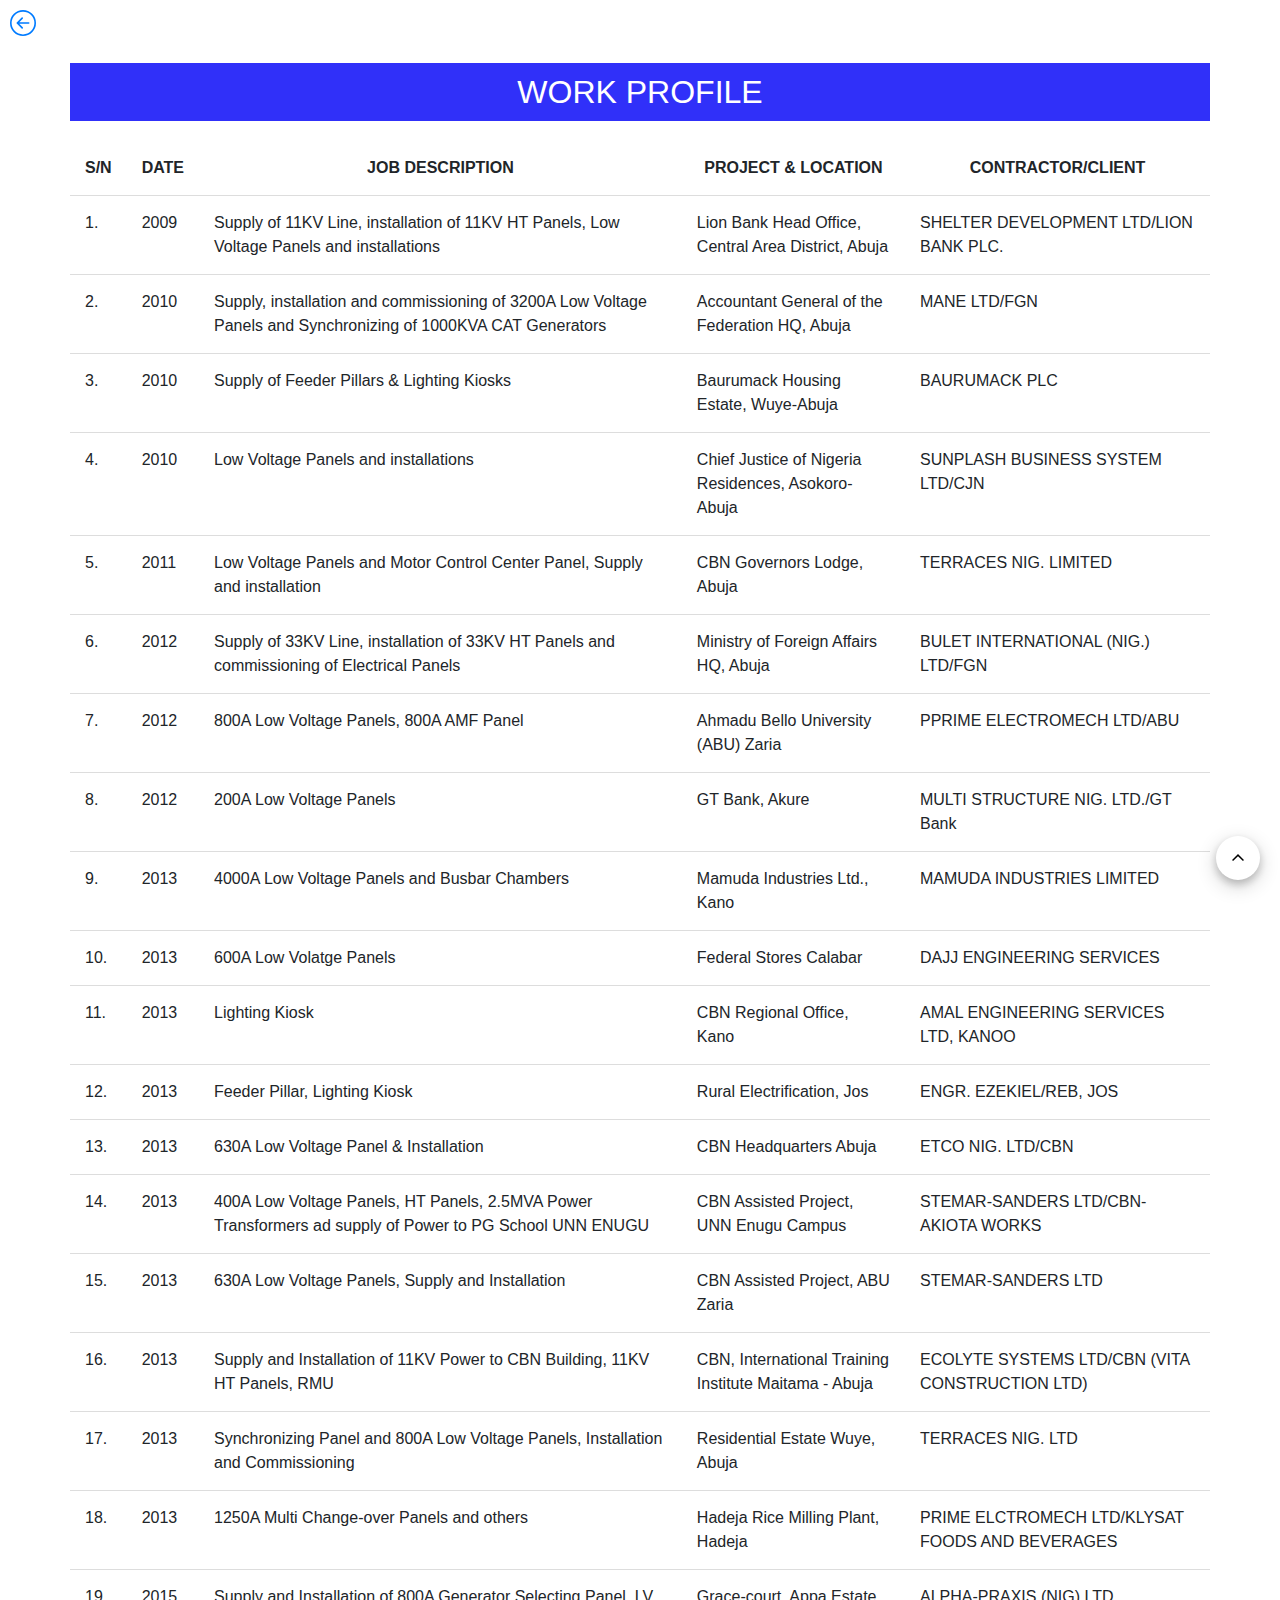
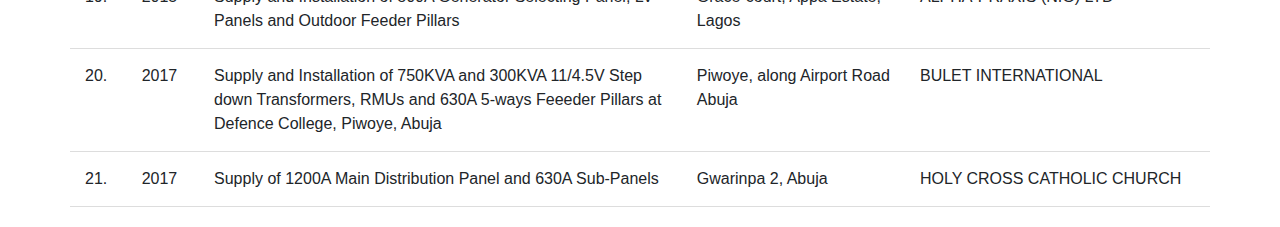
<file: jobProfile.html>
<!DOCTYPE html>
<html lang="en">
<head>
    <meta charset="UTF-8">
    <meta http-equiv="X-UA-Compatible" content="IE=edge">
    <meta name="viewport" content="width=device-width, initial-scale=1.0">
    <title>Job Profile: SAMBAS-DAVID LTD.</title>
    <link rel="stylesheet" href="styles.css">
    <link rel="stylesheet" href="bootstrap.css">
    <link rel="stylesheet" href="https://fonts.googleapis.com/css2?family=Material+Symbols+Outlined:opsz,wght,FILL,GRAD@20..48,100..700,0..1,-50..200" />
    <script src="script.js" defer></script>
</head>
<body>
  
  <div class="return-home">
    <a href="index.html">
    <svg xmlns="http://www.w3.org/2000/svg" width="26" height="26" fill="currentColor" class="bi bi-arrow-left-circle" viewBox="0 0 16 16">
        <path fill-rule="evenodd" d="M1 8a7 7 0 1 0 14 0A7 7 0 0 0 1 8zm15 0A8 8 0 1 1 0 8a8 8 0 0 1 16 0zm-4.5-.5a.5.5 0 0 1 0 1H5.707l2.147 2.146a.5.5 0 0 1-.708.708l-3-3a.5.5 0 0 1 0-.708l3-3a.5.5 0 1 1 .708.708L5.707 7.5H11.5z"/>
    </svg>
    </a>
  </div>
 
  <a href="#" id="toTop"><span class="material-symbols-outlined upNav">keyboard_arrow_up</span></a>

  <h2 class="container sdlJOBS" style="color:white;">WORK PROFILE</h2>
    <table class="container">
        <tr>
          <th>S/N</th>
          <th>DATE</th>
          <th>JOB DESCRIPTION</th>
          <th>PROJECT & LOCATION</th>
          <th>CONTRACTOR/CLIENT</th>
        </tr>
        <tr>
            <td>1.</td>
            <td>2009</td>
            <td>Supply of 11KV Line, installation of 11KV HT Panels, Low Voltage Panels and installations</td>
            <td>Lion Bank Head Office, Central Area District, Abuja</td>
            <td>SHELTER DEVELOPMENT LTD/LION BANK PLC.</td>
        </tr>
        <tr>
          <td>2.</td>
          <td>2010</td>
          <td>Supply, installation and commissioning of 3200A Low Voltage Panels and Synchronizing of 1000KVA CAT Generators</td>
          <td>Accountant General of the Federation HQ, Abuja</td>
          <td>MANE LTD/FGN</td>
        </tr>
        <tr>
            <td>3.</td>
            <td>2010</td>
            <td>Supply of Feeder Pillars & Lighting Kiosks</td>
            <td>Baurumack Housing Estate, Wuye-Abuja</td>
            <td>BAURUMACK PLC</td>
        </tr>
        <tr>
            <td>4.</td>
            <td>2010</td>
            <td>Low Voltage Panels and installations</td>
            <td>Chief Justice of Nigeria Residences, Asokoro-Abuja</td>
            <td>SUNPLASH BUSINESS SYSTEM LTD/CJN</td>
        </tr>
        <tr>
            <td>5.</td>
            <td>2011</td>
            <td>Low Voltage Panels and Motor Control Center Panel, Supply and installation</td>
            <td>CBN Governors Lodge, Abuja</td>
            <td>TERRACES NIG. LIMITED</td>
        </tr>
        <tr>
          <td>6.</td>
          <td>2012</td>
          <td>Supply of 33KV Line, installation of 33KV HT Panels and commissioning of Electrical Panels</td>
          <td>Ministry of Foreign Affairs HQ, Abuja</td>
          <td>BULET INTERNATIONAL (NIG.) LTD/FGN</td>
        </tr>
        <tr>
            <td>7.</td>
            <td>2012</td>
            <td>800A Low Voltage Panels, 800A AMF Panel</td>
            <td>Ahmadu Bello University (ABU) Zaria</td>
            <td>PPRIME ELECTROMECH LTD/ABU</td>
        </tr>
        <tr>
            <td>8.</td>
            <td>2012</td>
            <td>200A Low Voltage Panels</td>
            <td>GT Bank, Akure</td>
            <td>MULTI STRUCTURE NIG. LTD./GT Bank</td>
        </tr>
        <tr>
            <td>9.</td>
            <td>2013</td>
            <td>4000A Low Voltage Panels and Busbar Chambers</td>
            <td>Mamuda Industries Ltd., Kano</td>
            <td>MAMUDA INDUSTRIES LIMITED</td>
        </tr>
        <tr>
            <td>10.</td>
            <td>2013</td>
            <td>600A Low Volatge Panels</td>
            <td>Federal Stores Calabar</td>
            <td>DAJJ ENGINEERING SERVICES</td>
        </tr>
        <tr>
            <td>11.</td>
            <td>2013</td>
            <td>Lighting Kiosk</td>
            <td>CBN Regional Office, Kano</td>
            <td>AMAL ENGINEERING SERVICES LTD, KANOO</td>
        </tr>
        <tr>
            <td>12.</td>
            <td>2013</td>
            <td>Feeder Pillar, Lighting Kiosk</td>
            <td>Rural Electrification, Jos</td>
            <td>ENGR. EZEKIEL/REB, JOS</td>
        </tr>
        <tr>
            <td>13.</td>
            <td>2013</td>
            <td>630A Low Voltage Panel & Installation</td>
            <td>CBN Headquarters Abuja</td>
            <td>ETCO NIG. LTD/CBN</td>
        </tr>
        <tr>
            <td>14.</td>
            <td>2013</td>
            <td>400A Low Voltage Panels, HT Panels, 2.5MVA Power Transformers ad supply of Power to PG School UNN ENUGU</td>
            <td>CBN Assisted Project, UNN Enugu Campus</td>
            <td>STEMAR-SANDERS LTD/CBN-AKIOTA WORKS</td>
        </tr>
        <tr>
            <td>15.</td>
            <td>2013</td>
            <td>630A Low Voltage Panels, Supply and Installation</td>
            <td>CBN Assisted Project, ABU Zaria</td>
            <td>STEMAR-SANDERS LTD</td>
        </tr>
        <tr>
            <td>16.</td>
            <td>2013</td>
            <td>Supply and Installation of 11KV Power to CBN Building, 11KV HT Panels, RMU</td>
            <td>CBN, International Training Institute Maitama - Abuja</td>
            <td>ECOLYTE SYSTEMS LTD/CBN (VITA CONSTRUCTION LTD)</td>
        </tr>
        <tr>
            <td>17.</td>
            <td>2013</td>
            <td>Synchronizing Panel and 800A Low Voltage Panels, Installation and Commissioning</td>
            <td>Residential Estate Wuye, Abuja</td>
            <td>TERRACES NIG. LTD</td>
        </tr>
        <tr>
            <td>18.</td>
            <td>2013</td>
            <td>1250A Multi Change-over Panels and others</td>
            <td>Hadeja Rice Milling Plant, Hadeja</td>
            <td>PRIME ELCTROMECH LTD/KLYSAT FOODS AND BEVERAGES</td>
        </tr>
        <tr>
            <td>19.</td>
            <td>2015</td>
            <td>Supply and Installation of 800A Generator Selecting Panel, LV Panels and Outdoor Feeder Pillars</td>
            <td>Grace-court, Appa Estate, Lagos</td>
            <td>ALPHA-PRAXIS (NIG) LTD</td>
        </tr>
        <tr>
            <td>20.</td>
            <td>2017</td>
            <td>Supply and Installation of 750KVA and 300KVA 11/4.5V Step down Transformers, RMUs and 630A 5-ways Feeeder Pillars at Defence College, Piwoye, Abuja</td>
            <td>Piwoye, along Airport Road Abuja</td>
            <td>BULET INTERNATIONAL</td>
        </tr>
        <tr>
            <td>21.</td>
            <td>2017</td>
            <td>Supply of 1200A Main Distribution Panel and 630A Sub-Panels</td>
            <td>Gwarinpa 2, Abuja</td>
            <td>HOLY CROSS CATHOLIC CHURCH</td>
        </tr>
      </table> 

</body>
</html>
</file>
<file: styles.css>
:root {
    --custo-grey: rgb(155, 154, 154);
    --grey-border: 1px solid rgb(155, 154, 154);
    --shadow: 0 4px 8px 0 rgba(0, 0, 0, 0.2), 0 6px 20px 0 rgba(0, 0, 0, 0.19);
    --darkish: rgb(48, 48, 49);
    --defaultShadow: 0 4px 8px 0 rgba(0, 0, 0, 0.2), 0 6px 20px 0 rgba(0, 0, 0, 0.19);
  }

@import url('https://fonts.googleapis.com/css2?family=Lato:ital,wght@0,400;1,700&display=swap');

/* Poppins */
@import url('https://fonts.googleapis.com/css2?family=Poppins:wght@400;600;700&display=swap');
  
  *{  scroll-behavior: smooth;
      box-sizing: border-box;
      margin: 0;
      padding: 0;
      box-sizing: border-box;
  
    }
  
  .body-wrapper {
    font-family: system-ui, -apple-system, "Segoe UI", Roboto, "Helvetica Neue", "Noto Sans", "Liberation Sans", Arial, sans-serif, "Apple Color Emoji", "Segoe UI Emoji", "Segoe UI Symbol", "Noto Color Emoji", "Lato", "Poppins";
    
  }

  .return-home{
    display: inline-block;
    margin-left: 10px;
    margin-top: 10px;
  }
  
  .header {
    position: sticky;
    top: 0;
    z-index: 99999;
    display: block;
    height: 70px;
    width: 100%;
    border-bottom: var(--grey-border);
    background-color: white;
    
  }

  .company-info img{
    height: 40px;
    width: 40px;
    margin-right: 5px;
  }
  
  .headerText {
    padding-top: 6px;
    line-height: 50px;
  }
  
  .company-info {
    height: 100%;
    width: 100%;
    display: flex;
    flex-direction: row;
    align-items: center;
    padding: 10px;
    
  }
  
  .theme {
    display: flex;
    align-items: center;
  }
  
  .parent-toggle{
    border: 1px solid grey;
    height: 22px;
    width: 42px;
    border-radius: 20px;
    margin: 10px 10px 10px 10px;
    display: flex;
    align-items: center;
    background-color: white;
    position: relative;
    cursor: pointer;
  }
  
  .child-toggle{
    display: flex;
    align-items: center;
    height: 19px;
    width: 20px;
    border-radius: 50%;
    background-color: grey;
    cursor: pointer;
    position: absolute;
    left: 1px;
    margin-left: 0px;
    transition: 0.3s    
  }
  
  .theme-icons {
    display: flex;
    justify-content: space-between;
    align-items: center;
    width: 100%;
    height: 100%;
    margin-top: 0.8px;
    margin-right: 1px;
    margin-left: 1px;
    padding: 0 2px;
  }
  
  .main-wrapper {
    display: flex;
    flex-direction: column;
    justify-content: center;
    margin-bottom: 20px;
  }
  
  .company-desc {
    padding: 30px 20px;
    border: var(--grey-border);
    background: linear-gradient(90deg,rgba(0,0,0,0.7),rgba(0,0,0,0.3)), url(/images/Panel_room.jpg);
    background-size: 100% 100%;
  }
  
  .company-desc-header {
    display: flex;
    margin-bottom: 25px;
    border-bottom: 1px solid rgb(197, 197, 197);
    padding-bottom: 15px;
  }
  
  .company-desc-text {
    color: white;
    display: flex;
    flex-direction: column;
    align-self: center;
    text-align: justify;
    padding-top: 10px;
    margin-left: 5px;
    
  }
  
  .seeMore {
    display: inline-block;
    margin-top: 15px;
  }
  .seeMore:hover {
    background-color: white;
    color: black;
  }
  
  .carousel-indicators li {
    width: 8px!important;
    height: 8px!important;
    border-radius: 50%;
  }
  
  
  .about-item {
    padding: 10px; 
  }
  
  .footer {
    background-color: rgb(48, 48, 49);
    color: white;
    height: fit-content;
           
  }
  
  .contacts-wrapper{
    display: grid;
  }
  
  .address {
    color: white;
    display: flex;
    align-items: baseline;
  }
  
  .socials {
    display: flex;
    justify-content: center;
    align-items: flex-start;
  }
  
  .socials-group {
    display: flex;
    align-items: center;
    margin-right: 20px;
    margin-bottom: 10px;
  }
  
  .socials-group svg{
    margin-right: 5px;
  }
  
  .tel {
    display: flex;
    align-items: baseline;
    margin-bottom: 10px;
  }
  
  .small-icon {
    margin-right: 5px;
    
  }
  
  .upNav {
    position: fixed;
    right: 20px;
    bottom: 20px;
    color: black;
    background-color: white;
    box-shadow: 0 4px 8px 0 rgba(0, 0, 0, 0.2), 0 6px 20px 0 rgba(0, 0, 0, 0.19);
    border-radius: 100%; 
  }
  
  .upNav:hover {
    background-color: antiquewhite;
    transform: scale(1.1);
  }
  
  #toTop {
    display: block;
  }
  
  .sdlJOBS {
    display: flex;
    justify-content: center;
    padding: 10px;
    margin: 20px 10px 20px 10px;
    background-color: rgb(48, 48, 249); 
  }
  
  table {
    margin-bottom: 20px;
  }
  
  table, td {
    text-align: left;
    vertical-align: top;
  }
  
  table th {
    text-align: center;
  }
  
  th, td {
    padding: 15px;
    border-bottom: 1px solid #ddd;
  }
  
  tr:hover {background-color: rgb(235, 241, 247);}
  
  @media (max-width: 450px){
  
    #hamburger-btn {
      margin: 10px auto 2px 10px;
    }
  
    .nav-tools{
      display: flex;
    }
  
    .navigation {
      display: none;
      transition: 0.5s;
    }
     
    nav button{
      display: flex;
      align-items: center;
      justify-content: space-between;
      width: 100px;
      margin: 0 auto;
      border: none;
      background-color: transparent;
      color: white;
      padding: 5px;
    }
  
    nav button:focus{
      outline: none;
    }
    
    .nav-hide {
        margin: 0;
        padding: 0;
        display: block;
        text-align: center;
        background-color: rgb(1, 1, 23);
        text-decoration: none;
        transition: 0.3s;
    }
  
    .dropDown-btn {
      padding: 10px; 
      margin-left: 42%;
    }
  
    .dropDown-btn span {display: none;}
   
    a.nav-link {
      color:rgb(235, 241, 247);
    }
  
    a.nav-link:hover{ 
      background-color: rgb(214, 81, 19);
      color: white;
    }  

    .upNav {
      padding: 5px;
    }
  
    .info-graphics {
      display: grid;
      grid-template-rows: 1fr 1fr;
      gap: 4px;
      height: auto;
      border-bottom: var(--grey-border);
    }
  
    .logo-main {
      height: 56px;
      width: 55px;
  
    }
  
    .logo-main img {
      height: 100%;
      width: 100%;
    }
    
    .company-desc {
      height: 220px;
      padding: 20px 15px;
      line-height: 5px;
    }
    
    .company-desc-header {
      margin-bottom: 15px;
      align-items: center;
    }
  
    .header-imgGroup {
      display: grid;
      grid-template-columns: 1fr 1fr;  
    }
  
    .company-desc-text{
      /* margin-top: -8px; */
      line-height: 10px;
      /* border: 1px solid yellow; */
    }
    .company-desc-text h4{
      font-size: 23px;
      margin-top: 3px;
    }
    .company-desc-text p{
      font-size: 12px;
      
    }
  
    .carousel {
      height: 200px;
      margin-right: 2.5px;
    }
    .carousel img{
      height: 200px;
    }
  
    .busbar {
      height: 200px !important;
      width: 100%;
      position: relative;
      overflow: hidden;
      margin-left: 2.5px;
    }
  
    .busbar img {
      height: 200px !important;
      width: 100%;
      position: absolute;
    }
  
    .busbar-textBox {
      text-align: justify;
      line-height: 0px;
      position: absolute;
      left: 0%;
      width: 100%;
      height: 100%;
      background: rgba(0, 0, 0, 0.19);
    }
    
    .busbar-text{
      color: white;
      text-align: left;
      position: absolute;
      top: 60%;
      left: 10px; 
    }
  
    #products-quick-nav {
      margin-top: 15px;
    }
  
    .products {
      display: flex;
      flex-direction: column;
      width: 90%;
      margin: 0 auto;
    }
    .products-info {
      width: 80%;
      margin: 0 auto;
    }
  
    .products-gallery {
      width: 80vw;
      margin: 10px auto;
    }
  
    .product-item {
      height: 300px;
      padding: 5px;
      margin: 20px 10%;
      border: var(--grey-border);
    }
  
    .product-item img{
      height: 80%;
      width: 100%;
    }
  
    .footer {
      padding: 15px 25px;
    }

    .contacts-wrapper {
        display: grid;
        grid-template-columns: 1fr 1fr;
        grid-template-rows: 1fr 1fr;
        gap: 12px;
    }
    
    .address {
      margin-bottom: 5px;
      font-size: 11px;
      grid-column: 1/2;
      grid-row: 1/2;
      
    }

    .tel {
        font-size: 11px;
        grid-column: 2/3;
        grid-row: 1/2;
        border-left: 1px solid grey;
        padding-left: 5px;
    }
  
    .socials {
      justify-content: center;
      /* margin-left: 25px; */
      margin-top: 5px;
      grid-column: 1/3;
      grid-row: 2/3;
      font-size: 12px;
    }
  
    .bi-telephone {
        display: none;
    }
    .bi-facebook {
      color: blue;
      background-color: white;
      border-radius: 50%;
      height: 15px;
      width: 15px;
    }
  
    .bi-envelope {
      color: white;
      height: 15px;
      width: 15px;
    }
  
  }
  
  @media (min-width: 450px) and (max-width:769px){
  
    #hamburger-btn {
      margin: 10px auto 2px 10px;
      background-color: white;
      border-radius: 3px;
      cursor: pointer;
    }
    
    .nav-tools{
      display: flex;
      border-bottom: var(--grey-border);
    }
  
    .navigation {
      display: none;
    }
  
    .theme {
      margin-right: 10px;
    }
    #hamburger-btn {
      background-color: transparent;
    }
     
    .dropDown-btn {padding: 10px;}
    .dropDown-btn span {display: none;}
  
    nav button{
      display: block;
      width: 100px;
      margin: 0 auto;
      border: none;
      background-color: transparent;
      color: white;
    }
  
    nav button:focus{
      outline: none;
    }
  
    .nav-hide {
        margin: 0;
        padding: 0;
        display: block;
        text-align: center;
        background-color: rgb(1, 1, 23);
        text-decoration: none;   
    }
   
    a.nav-link {
      color:rgb(235, 241, 247);
    }
  
    a.nav-link:hover{ 
      background-color: rgb(214, 81, 19);
      color: white;
    }
  
    .upNav {
      padding: 7px;
    }
  
    .info-graphics {
      display: grid;
      grid-template-rows: 1fr 1fr;
      gap: 4px;
      margin-top: 10px;
      height: auto;
      border-bottom: var(--grey-border);
    }
  
    .logo-main {
      height: 65px;
      width: 65px;
    }
  
    .logo-main img {
      height: 100%;
      width: 100%;
    }
    
    .company-desc {
      height: 250px;
      padding: 30px 20px;
    }
    
    .company-desc-header {
      margin-bottom: 25px;
      align-items: center;
    }
  
    .company-desc-text{
      line-height: 10px;
    }
  
    .header-imgGroup {
      display: grid;
      grid-template-columns: 1fr 1fr; 
    }
  
    .carousel {
      height: 200px;
      margin-right: 2.5px;
    }
    .carousel img{
      height: 200px;
    }
  
    .busbar {
      height: 200px !important;
      width: 100%;
      position: relative;
      overflow: hidden;
      margin-left: 2.5px;
    }
  
    .busbar img {
      height: 200px !important;
      width: 100%;
      position: absolute;
    }
  
    .busbar-textBox {
      text-align: justify;
      line-height: 0px;
      position: absolute;
      left: 0%;
      width: 100%;
      height: 100%;
      background: rgba(0, 0, 0, 0.19);
    }
    
    .busbar-text{
      color: white;
      text-align: left;
      position: absolute;
      top: 60%;
      right: 5px; 
    }
  
    .products {
       margin: 10px auto;
    }
  
    .products-info {
      width: 70%;
      margin: 0 auto;
    }
  
    .products-gallery {
      display: grid;
      grid-template-columns: 1fr 1fr;
      grid-template-rows: 1fr 1fr;
      gap: 10px;
      padding: 10px;
      border: var(--grey-border);
    }
  
    .product-item {
      border: var(--grey-border);
      height: 100%;
      width: 100%;
      padding: 5px;
    }
  
    .product-item img{
      height:85%;
      width: 100%;
    }
  
    .transformer-substation {
      grid-column: 1/3;
    }
  
    .footer {
        padding: 15px 25px;
      }
  
      .contacts-wrapper {
          display: grid;
          grid-template-columns: 1fr 1fr;
          grid-template-rows: 1fr 1fr;
          gap: 12px;
      }
      
      .address {
        font-size: 12px;
        margin-bottom: 5px;
        grid-column: 1/2;
        grid-row: 1/2;
        
      }
  
      .tel {
          font-size: 12px;
          grid-column: 2/3;
          grid-row: 1/2;
          border-left: 1px solid grey;
          padding-left: 10px;
          align-items: center;
      }
    
      .socials {
        justify-content: center;
        margin-top: 5px;
        grid-column: 1/3;
        grid-row: 2/3;
        font-size: 14px;
      }
    
      .bi-telephone {
          display: none;
      }
      .bi-facebook {
        color: blue;
        background-color: white;
        border-radius: 50%;
        height: 20px;
        width: 20px;
      }
    
      .bi-envelope {
        color: white;
        height: 20px;
        width: 20px;
      }
  }
  
  @media (min-width: 769px) and (max-width: 1024px){
    #hamburger-btn {display: none;}
  
    .nav-bar {
      display:flex;
      flex-direction: row; 
      align-items: center;
      background-color: rgb(48, 48, 49);
    }
  
    .navigation {
      display: flex;
      flex-direction: row;
    }
  
    .theme span{
      color: white;
    }
  
    .nav-tools {
      margin-right: auto;
      margin-left: 10px;
    }
    
    .nav-link{
      background-color: rgb(48, 48, 49);
      color: white;
      border: 1px solid black;
      margin-right: 5px;
      padding: 12px !important;
    }
  
    .nav-link:hover{
      background-color: white;
      color: black;
    }
  
    .dropDown button {
      border: none;
      background-color: transparent;
      color: white;
      align-content: center;
      height: 50px;
      display: flex;
      align-items: center;
      margin: 0 5px 0 5px;
    }
  
    .dropDown button:focus {
      outline: none;
    }
  
    .dropDown button span{
      margin-left: 10px; 
    }
  
    .dropdown-content {
      margin: 5px;
      display: none;
      position: absolute;
      background-color: #f1f1f1;
      min-width: 160px;
      box-shadow: 0px 8px 16px 0px rgba(0,0,0,0.2);
      z-index: 1;
    }
  
    .dropdown-content a {
      background-color: transparent;
      color: black;
      padding: 12px 16px;
      text-decoration: none;
      display: block;
      border: none;
    }
  
    .dropdown-content a:hover{
      background-color: rgb(110, 174, 229);;
      color: white;
    }
  
    .upNav {
      padding: 10px;
    }
    
    .material-symbols-outlined {
      font-variation-settings:
      'FILL' 0,
      'wght' 400,
      'GRAD' 0,
      'opsz' 48
    }
  
    .logo-main {
      height: 90px;
      width: 90px;
    }
  
    .logo-main img {
      height: 100%;
      width: 100%;
    }
  
    .info-graphics {
      display: grid;
      grid-template-columns: 2.8fr 1.2fr;
      gap: 5px;
      margin-top: 10px;
      /* border: 1px solid gold; */
    }
    
    .logo-main{
      height: 85px;
      width: 85px;
    }
  
    .company-desc {
      height: 300px;
      padding: 30px 20px;
      grid-column: 1/2;
      grid-row: 1/3;
    }
    
    .company-desc-header {
      margin-bottom: 25px; 
    }
  
    .company-desc-text{
      margin-left: 5px;
      margin-top: -5px;
      line-height: 10px;
    }
    .company-desc-text h4{
      font-size: 30px;
    }
  
    .header-imgGroup {
      display: grid;
      grid-template-rows: 1fr 1fr;
      gap: 10px;
      grid-column: 2/3;
      grid-row: 1/3; 
    }
  
    .carousel {height: 145px;}
    .carousel img {height: 150px;}
  
    .busbar {
      height: 145px;
      width: 100%;
      position: relative;
      overflow: hidden;
    }
  
    .busbar img{
      height: 150px;
      width: 100%;
      position: absolute;
      transition: 0.3s;
    }
  
    .busbar-textBox {
      text-align: justify;
      line-height: 0px;
      position: absolute;
      left: 0%;
      width: 100%;
      height: 100%;
      background: rgba(0, 0, 0, 0.19);
      transition: 0.5s; 
    }
    
    .busbar-text{
      color: white;
      text-align: left;
      position: absolute;
      top: 60%;
      right: 5px;
    }
  
    .busbar:hover .busbar-textBox{
      left: 0%;
    }
  
    .busbar:hover img{
      transform: scale(1.2);
    }
  
    .about-us {
      display: grid;
      grid-template-columns: 1fr 1fr;
      grid-template-rows: 1fr 1fr;
      gap: 10px;
      margin-top: 15px;
    }
  
    .about{
      grid-column: 1/2;
      grid-row: 1/3;
      border-radius: 5px;
    }
    .vision{
      grid-column: 2/3;
      grid-row: 1/2;
    }
    .about-item {
      border: 1px solid green;
    }
  
    .products {
      display: grid;
      grid-template-columns: 1.5fr 3fr;
      gap: 10px;
      margin-top: 15px; 
    }
  
    .products-info {
      grid-column: 1/2;
      padding: 15px;
      border: var(--grey-border);
    }
  
    .products ul{
      margin: 10px;
    }
  
    .products-gallery {
      display: grid;
      grid-column: 2/3;
      grid-template-columns: 1fr 1fr;
      grid-template-rows: 1fr 1fr 1fr;
      gap: 15px;
      padding: 15px;
      border: var(--grey-border);  
    }
  
    .product-item {
      height: 100%;
      width: 100%;
      padding: 5px;
      border: 1px solid rgb(155, 154, 154);
      border-radius: 2px;
    }
  
    .product-item:hover {
      border: 1px solid blue;
    }
  
    .product-item img{
      height:81%;
      width: 100%;
    }
  
    .transformer-substation {
      grid-column: 1/3;
    }
  
    .footer{
      padding: 50px;
    }
  
    .contacts-wrapper {
      grid-template-columns: 1fr 1fr;
      grid-template-rows: 1fr 1fr;
      gap: 15px;
    }
  
    .address {
      grid-column: 1/2;
      grid-row: 1/2;
      display: flex;
      justify-content: flex-start;
    }
  
    .tel {
      grid-column: 1/2;
      grid-row: 2/3;
    }
  
    .socials {
      grid-column: 2/3;
      grid-row: 1/3;
      display: flex;
      justify-content: flex-start;
      align-items: center;
      border-left: var(--grey-border);
      padding-left: 20px;
    }
  
    .bi-facebook {
      color: white;
    }
  
    .bi-facebook:hover{
      color: blue;
      background-color: white;
      border-radius: 50%;
    }
  
    .bi-envelope {
      color: white;
    }
  
  }
  
  @media (min-width: 1025px){
  
    #hamburger-btn {display: none;}
  
    .nav-bar {
      display:flex;
      flex-direction: row; 
      align-items: center;
      background-color: rgb(48, 48, 49);
      
    }
  
    .navigation {
      display: flex;
      flex-direction: row;
    }
  
    .theme span{
      color: white;
    }
  
    .nav-tools {
      margin-right: auto;
      margin-left: 10px;
    }
    
    .nav-link {
      background-color: rgb(48, 48, 49);
      color: white;
      border: 1px solid black;
      margin-right: 5px;
      padding: 12px !important;
    }
  
    .nav-link:hover{
      background-color: white;
      color: black;
    }
  
    .dropDown button {
      border: none;
      background-color: transparent;
      color: white;
      align-content: center;
      height: 50px;
      display: flex;
      align-items: center;
      margin: 0 5px 0 5px;
    }
  
    .dropDown button:focus {
      outline: none;
    }
  
    .dropDown button span{
      margin-left: 10px;
      
    }
  
    .dropdown-content {
      margin: 5px;
      display: none;
      position: absolute;
      background-color: #f1f1f1;
      min-width: 160px;
      box-shadow: 0px 8px 16px 0px rgba(0,0,0,0.2);
      z-index: 1;
    }
  
    .dropdown-content a {
      background-color: transparent;
      color: black;
      padding: 12px 16px;
      text-decoration: none;
      display: block;
      border: none;
    }
  
    .dropdown-content a:hover{
      background-color: rgb(41, 22, 253);
      color: white;
    }
  
    .upNav {
      padding: 10px;
    }
    
    .material-symbols-outlined {
      font-variation-settings:
      'FILL' 0,
      'wght' 400,
      'GRAD' 0,
      'opsz' 48
    }
  
    .logo-main {
      height: 85px;
      width: 85px;
      
    }
  
    .logo-main img {
      height: 100%;
      width: 100%;
      margin-right: 5px;
    }
  
    .info-graphics {
      display: grid;
      grid-column: 1/3;
      grid-template-columns: 2.8fr 1.2fr;
      gap: 5px;
      margin-top: 10px;
    }
    
    .company-desc {
      padding: 30px 20px;
      grid-column: 1/2;
      grid-row: 1/3;
      height: 340px;
    }
  
    .company-desc-text {
      line-height: 12px;
      margin-top: -5px;
    }
  
    .company-desc-text h4{
      font-size: 34px;
    }
  
    .header-imgGroup {
      display: grid;
      grid-template-rows: 1.2fr 1fr;
      gap: 5px;
      grid-column: 2/3;
      grid-row: 1/3;
    }
  
    .carousel {
      height : 190px;
    }
  
    .carousel img {
      height: 190px;
    }
  
    .busbar {
      height: 145px;
      width: 100%;
      position: relative;
      overflow: hidden;
    }
  
    .busbar img{
      height: 145px;
      width: 100%;
      position: absolute;
      transition: 0.3s;
    }
  
    .busbar-textBox {
      text-align: justify;
      line-height: 0px;
      position: absolute;
      left: -100%;
      width: 100%;
      height: 100%;
      background: rgba(0, 0, 0, 0.19);
      transition: 0.5s; 
    }
    
    .busbar-text{
      color: white;
      text-align: left;
      position: absolute;
      top: 60%;
      right: 5px; 
    }
  
    .busbar:hover .busbar-textBox{
      left: 0%;
    }
  
    .busbar:hover img{
      transform: scale(1.2);
    }
  
    .about-us {
      display: grid;
      grid-template-columns: 1fr 1fr;
      grid-template-rows: 1fr 1fr;
      gap: 10px;
    }
  
    .about{
      grid-column: 1/2;
      grid-row: 1/3;
      border-radius: 5px;
    }
  
    .vision{
      grid-column: 2/3;
      grid-row: 1/2;
    }
  
    .about-item {
      border: 1px solid green;
    }
  
    .products {
      display: grid;
      grid-template-columns: 1.5fr 3fr;
      gap: 20px;
      margin-top: 15px;
    }
  
    .products-info {
      border: 1px solid var(--custo-grey);
      grid-column: 1/2;
      padding: 10px 40px;
    }
  
    .products-gallery {
      display: grid;
      grid-column: 2/3;
      grid-template-columns: 1fr 1fr 1fr;
      grid-template-rows: 1fr 1fr;
      gap: 20px;
      padding: 20px;
      border: var(--grey-border);
    }
  
    .product-item {
      height: 100%;
      width: 100%;
      padding: 5px;
      border: 1px solid rgb(155, 154, 154);
      border-radius: 2px;
    }
  
    .product-item:hover {
      border: 1px solid blue;
      transform: scale(1.01);
      transition: ease-in-out 0.3s;
    }
  
    .transformer-substation {
      grid-column: 2/4;
    }
  
    .product-item img{
      height:81%;
      width: 100%;
    }
  
    .footer{
      padding: 50px;
    }
  
    .contacts-wrapper {
      grid-template-columns: 1fr 1fr;
      grid-template-rows: 1fr 1fr;
      gap: 15px;
    }
  
    .address {
      grid-column: 1/2;
      grid-row: 1/2;
      display: flex;
      justify-content: flex-start;
    }
  
    .tel {
      grid-column: 1/2;
      grid-row: 2/3;
    }
  
    .socials {
      grid-column: 2/3;
      grid-row: 1/3;
      display: flex;
      justify-content: flex-start;
      align-items: center;
      border-left: var(--grey-border);
      padding-left: 20px;
    }
  
    .bi-facebook {
      color: white;
    }
  
    .bi-facebook:hover{
      color: blue;
      background-color: white;
      border-radius: 50%;
    }
  
    .bi-envelope {
      color: white;
    }
     
  }
</file>
